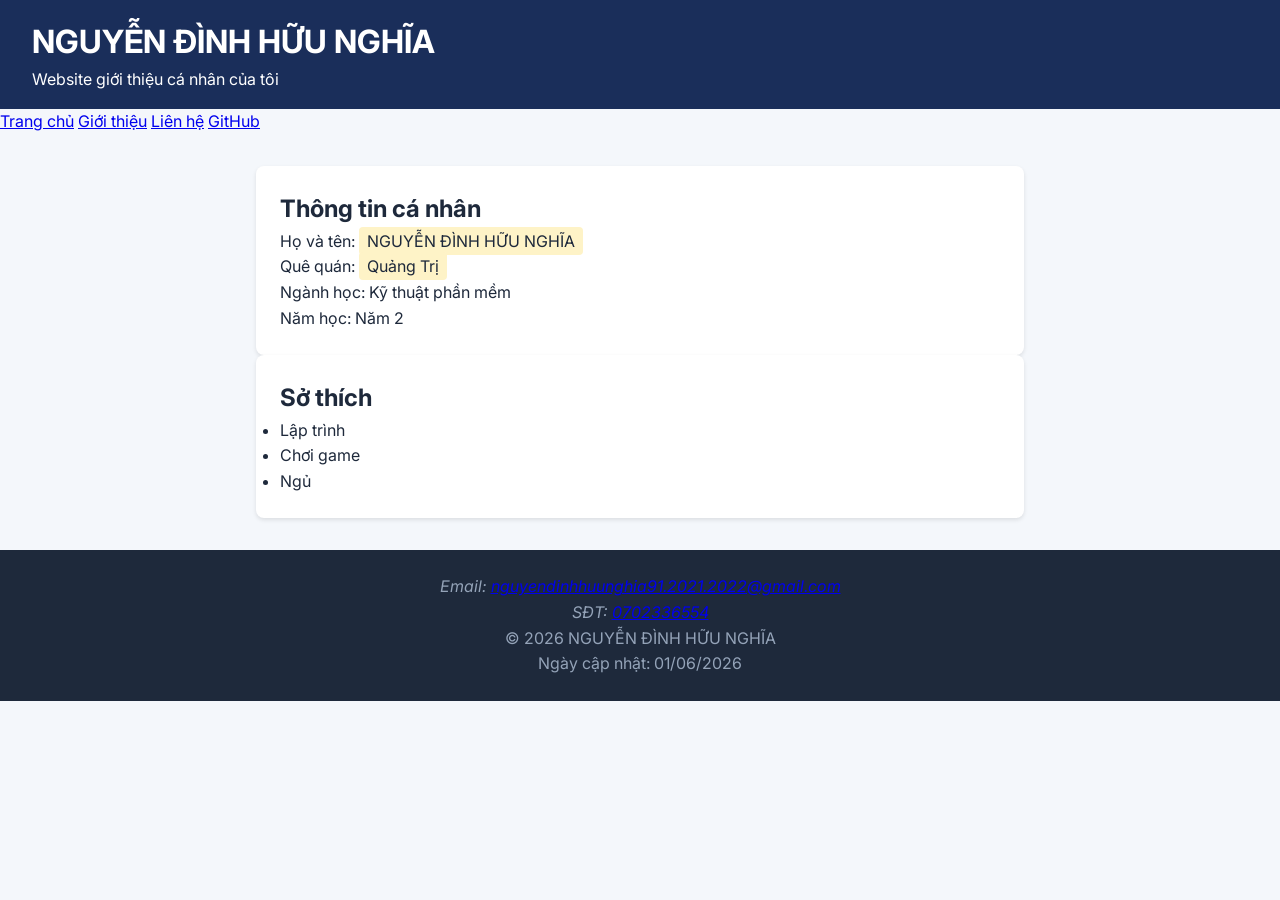
<file: index.html>
<!DOCTYPE html>
<html lang="vi">
<head>
    <meta charset="UTF-8">
    <meta name="viewport" content="width=device-width, initial-scale=1.0">
    
    <!-- Yêu cầu 25: Title (50-60 ký tự, có tên trang + họ tên) -->
    <title>Trang chủ - NGUYỄN ĐÌNH HỮU NGHĨA — Giới thiệu thông tin cá nhân</title>
    
    <!-- Yêu cầu 26: Meta description (150-160 ký tự, bắt đầu bằng mô tả) -->
    <meta name="description" content="Xem thông tin cá nhân, sở thích, quê quán và
     cách liên hệ của NGUYỄN ĐÌNH HỮU NGHĨA — sinh viên năm 2 ngành Kỹ thuật phần mềm.">
     <!-- Open Graph -->
<meta property="og:title" content="Trang chủ - NGUYỄN ĐÌNH HỮU NGHĨA">
<meta property="og:description" content="Xem thông tin cá nhân, sở thích và cách liên hệ của NGUYỄN ĐÌNH HỮU NGHĨA — sinh viên ngành Kỹ thuật phần mềm.">
<meta property="og:type" content="website">
<meta property="og:url" content="https://github.com/nguyendinhhuunghia9120212022-debug/my-website">
    
    <!-- Google Font Inter -->
    <link rel="preconnect" href="https://fonts.googleapis.com">
    <link rel="preconnect" href="https://fonts.gstatic.com" crossorigin>
    <link href="https://fonts.googleapis.com/css2?family=Inter:wght@400;600;700&display=swap" rel="stylesheet">
    
    <link rel="stylesheet" href="css/style.css">
</head>
<body class="font-inter"> <!-- Sửa lỗi thiếu dấu > ở đây luôn bạn -->
    <header>
        <h1>NGUYỄN ĐÌNH HỮU NGHĨA</h1>
        <p>Website giới thiệu cá nhân của tôi</p>
    </header>
    <nav>
        <a href="index.html">Trang chủ</a>
        <a href="about.html">Giới thiệu</a>
        <a href="contact.html">Liên hệ</a>
        <a href="https://github.com/nguyendinhhuunghia9120212022-debug/my-website"
           target="_blank"
           rel="noopener">
           GitHub
        </a>
    </nav>
    <main>
        <section class="card">
            <h2>Thông tin cá nhân</h2>
            <p>Họ và tên: <span class="highlight">NGUYỄN ĐÌNH HỮU NGHĨA</span></p>
            <p>Quê quán: <span class="highlight">Quảng Trị</span></p>
            <p>Ngành học: Kỹ thuật phần mềm</p>
            <p>Năm học: Năm 2</p>
        </section>
        <section class="card">
            <h2>Sở thích</h2>
            <ul>
                <li>Lập trình</li>
                <li>Chơi game</li>
                <li>Ngủ</li>
            </ul>
        </section>
    </main>
    <footer>
        <address>
            Email: <a href="mailto:nguyendinhhuunghia91.2021.2022@gmail.com">nguyendinhhuunghia91.2021.2022@gmail.com</a><br>
            SĐT: <a href="tel:0702336554">0702336554</a>
        </address>
        <p>&copy; 2026 NGUYỄN ĐÌNH HỮU NGHĨA</p>
        <p>Ngày cập nhật: <time datetime="2026-06-01">01/06/2026</time></p>
    </footer>
</body>
</html>
</file>
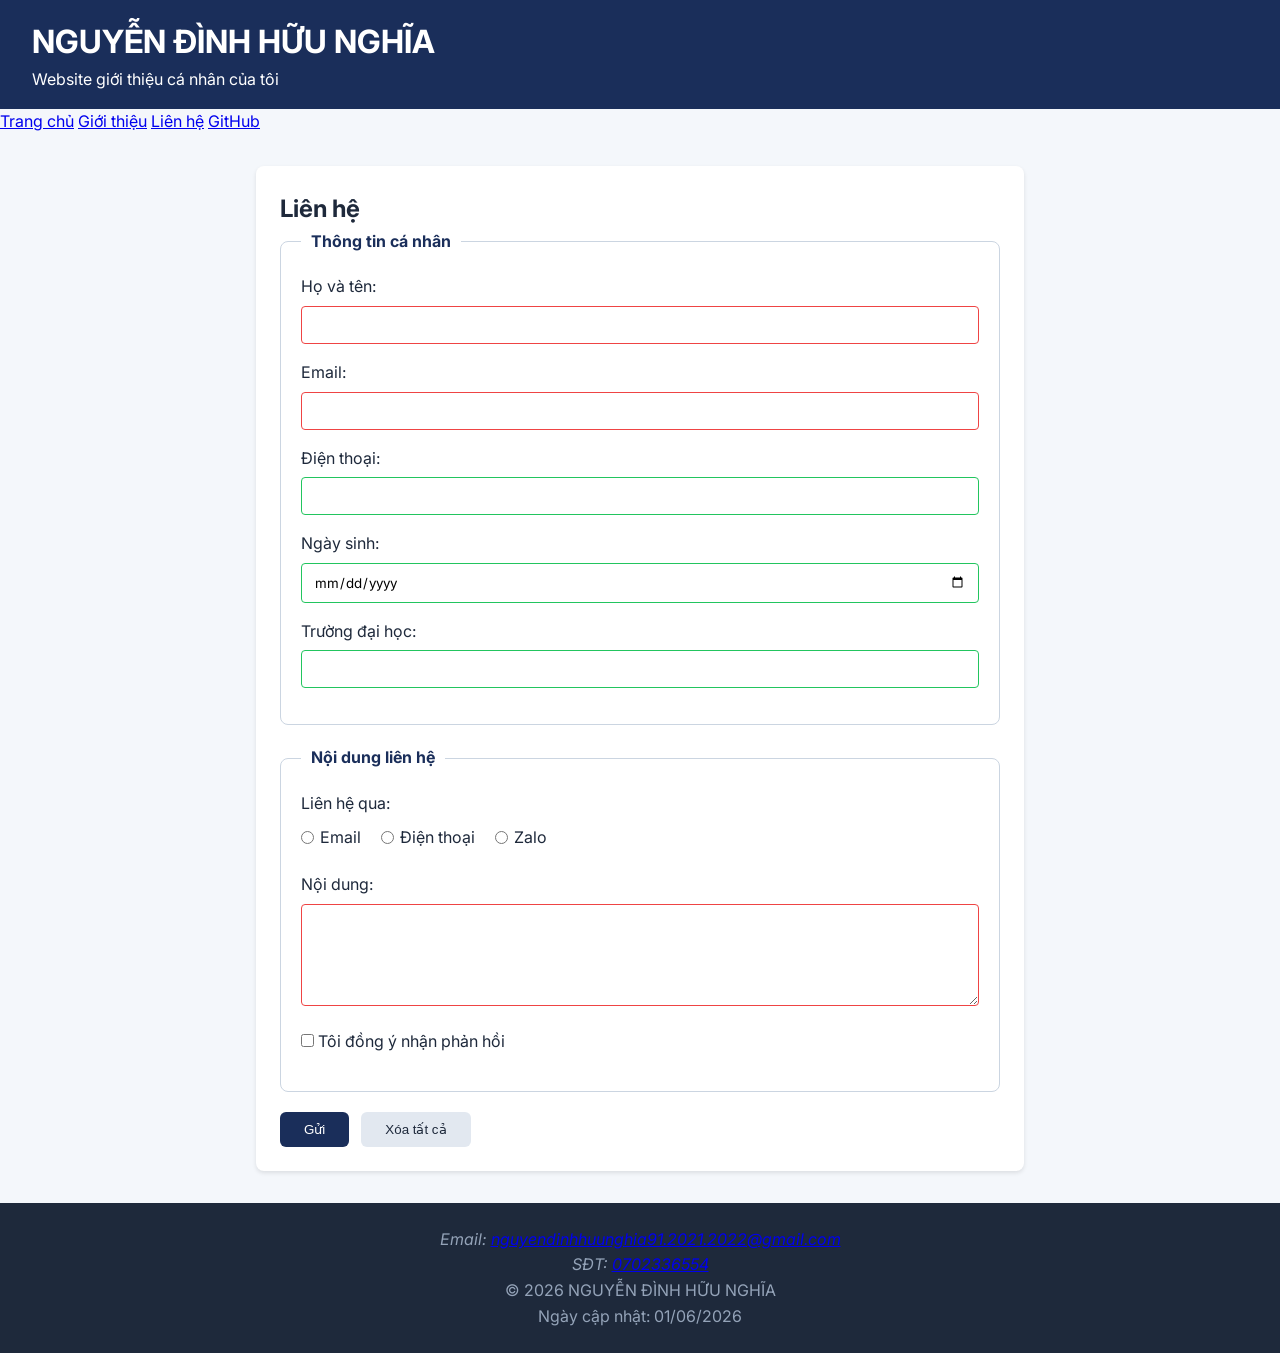
<file: contact.html>
<!DOCTYPE html>
<html lang="vi">
<head>
    <meta charset="UTF-8">
    <meta name="viewport" content="width=device-width, initial-scale=1.0">
    
    <!-- Yêu cầu 25: Title (50-60 ký tự) -->
    <title>Liên hệ - NGUYỄN ĐÌNH HỮU NGHĨA — Gửi tin nhắn, email hoặc gọi điện thoại</title>
    
    <meta name="description" content="Gửi tin nhắn, liên hệ qua email hoặc số điện thoại với 
    NGUYỄN ĐÌNH HỮU NGHĨA — điền biểu mẫu để nhận phản hồi nhanh chóng và thuận tiện.">
    <!-- Open Graph -->
<meta property="og:title" content="Liên hệ - NGUYỄN ĐÌNH HỮU NGHĨA">
<meta property="og:description" content="Gửi tin nhắn, liên hệ qua email hoặc điện thoại với NGUYỄN ĐÌNH HỮU NGHĨA.">
<meta property="og:type" content="website">
<meta property="og:url" content="https://github.com/nguyendinhhuunghia9120212022-debug/my-website">
    
    <!-- Google Font Inter -->
    <link rel="preconnect" href="https://fonts.googleapis.com">
    <link rel="preconnect" href="https://fonts.gstatic.com" crossorigin>
    <link href="https://fonts.googleapis.com/css2?family=Inter:wght@400;600;700&display=swap" rel="stylesheet">
    
    <link rel="stylesheet" href="css/style.css">
</head>
<body class="font-inter">
    <header>
        <h1>NGUYỄN ĐÌNH HỮU NGHĨA</h1>
        <p>Website giới thiệu cá nhân của tôi</p>
    </header>
    <nav>
        <a href="index.html">Trang chủ</a>
        <a href="about.html">Giới thiệu</a>
        <a href="contact.html">Liên hệ</a>
        <a href="https://github.com/nguyendinhhuunghia9120212022-debug/my-website" target="_blank" rel="noopener">GitHub</a>
    </nav>
    <main>
        <form action="#" method="post" class="card">
            <h2>Liên hệ</h2>
            
            <!-- Fieldset 1: Thông tin cá nhân -->
            <fieldset>
                <legend>Thông tin cá nhân</legend>
                
                <div class="form-group">
                    <label for="hoten">Họ và tên:</label>
                    <input type="text" id="hoten" name="hoten" required minlength="2">
                </div>
                
                <div class="form-group">
                    <label for="email">Email:</label>
                    <input type="email" id="email" name="email" required>
                </div>
                
                <div class="form-group">
                    <label for="dienthoai">Điện thoại:</label>
                    <input type="tel" id="dienthoai" name="dienthoai" 
                           pattern="[0-9]{10,11}" title="Số điện thoại phải có 10-11 chữ số">
                </div>
                
                <!-- Yêu cầu 23: Ngày sinh -->
                <div class="form-group">
                    <label for="ngaysinh">Ngày sinh:</label>
                    <input type="date" id="ngaysinh" name="ngaysinh">
                </div>
                
                <!-- Yêu cầu 24: Trường đại học với datalist -->
                <div class="form-group">
                    <label for="truongdaihoc">Trường đại học:</label>
                    <input type="text" id="truongdaihoc" name="truongdaihoc" list="danhsach-truong">
                    <datalist id="danhsach-truong">
                        <option value="Đại học Công nghệ TP.HCM"></option>
                        <option value="Đại học Khoa học Tự nhiên"></option>
                        <option value="Đại học Bách khoa TP.HCM"></option>
                        <option value="Đại học Kinh tế TP.HCM"></option>
                    </datalist>
                </div>
            </fieldset>
            
            <!-- Fieldset 2: Nội dung liên hệ -->
            <fieldset>
                <legend>Nội dung liên hệ</legend>
                
                <div class="form-group">
                    <label>Liên hệ qua:</label>
                    <div class="radio-group">
                        <label><input type="radio" name="lienhe" value="email"> Email</label>
                        <label><input type="radio" name="lienhe" value="dienthoai"> Điện thoại</label>
                        <label><input type="radio" name="lienhe" value="zalo"> Zalo</label>
                    </div>
                </div>
                
                <div class="form-group">
                    <label for="noidung">Nội dung:</label>
                    <textarea id="noidung" name="noidung" rows="5" required minlength="10"></textarea>
                </div>
                
                <div class="form-group">
                    <label>
                        <input type="checkbox" id="dongy" name="dongy" required>
                        Tôi đồng ý nhận phản hồi
                    </label>
                </div>
            </fieldset>
            
            <!-- Nút Gửi & Xóa -->
            <div class="form-buttons">
                <button type="submit">Gửi</button>
                <button type="reset">Xóa tất cả</button>
            </div>
        </form>
    </main>
    <footer>
        <address>
            Email: <a href="mailto:nguyendinhhuunghia91.2021.2022@gmail.com">nguyendinhhuunghia91.2021.2022@gmail.com</a><br>
            SĐT: <a href="tel:0702336554">0702336554</a>
        </address>
        <p>&copy; 2026 NGUYỄN ĐÌNH HỮU NGHĨA</p>
        <p>Ngày cập nhật: <time datetime="2026-06-01">01/06/2026</time></p>
    </footer>
</body>
</html>
</file>
<file: css/style.css>
/* 1. Reset CSS */
*, *::before, *::after {
    box-sizing: border-box;
    margin: 0;
    padding: 0;
}

/* 2. Body & Font */
body {
    font-family: Arial, sans-serif;
    background-color: #f4f7fb;
    color: #1e293b;
    line-height: 1.6;
}
.font-inter {
    font-family: 'Inter', Arial, sans-serif;
}

/* 3. Header */
header {
    background-color: #1a2e5a;
    padding: 16px 32px;
    color: white;
}
header nav a {
    color: #93c5fd;
    margin-left: 20px;
    text-decoration: none;
}
header nav a:hover {
    color: white;
}

/* 4. Main & Card */
main {
    max-width: 800px;
    margin: 0 auto;
    padding: 32px 16px;
}
.card {
    background-color: white;
    padding: 24px;
    border-radius: 8px;
    box-shadow: 0 2px 4px rgba(0, 0, 0, 0.1);
}

/* 5. Footer */
footer {
    background: #1e293b;
    color: #94a3b8;
    text-align: center;
    padding: 24px;
}

/* 6. Highlight */
.highlight {
    background-color: #fef3c7;
    padding: 4px 8px;
    border-radius: 4px;
}

/* ===== BÀI TẬP 03: FORM ===== */

/* Yêu cầu 22: Hiệu ứng focus khi nhấn vào label */
input:focus,
textarea:focus {
    outline: 2px solid #93c5fd;
    outline-offset: 2px;
    border-color: #3b82f6;
}

/* Form tổng thể */
fieldset {
    border: 1px solid #cbd5e1;
    border-radius: 8px;
    padding: 20px;
    margin-bottom: 20px;
}
legend {
    font-weight: bold;
    color: #1a2e5a;
    padding: 0 10px;
}
.form-group {
    margin-bottom: 16px;
}
.form-group label {
    display: block;
    margin-bottom: 6px;
    cursor: pointer;
}
.form-group input,
.form-group textarea {
    width: 100%;
    padding: 10px 12px;
    border: 1px solid #cbd5e1;
    border-radius: 4px;
    font-family: inherit;
}

/* Radio & Checkbox */
.radio-group {
    display: flex;
    gap: 20px;
    margin-top: 8px;
}
.radio-group label {
    display: inline-flex;
    align-items: center;
    gap: 6px;
}
input[type="radio"],
input[type="checkbox"] {
    width: auto;
    margin: 0;
}

/* Nút Gửi & Xóa */
.form-buttons {
    display: flex;
    gap: 12px;
    margin-top: 10px;
}
button[type="submit"] {
    background-color: #1a2e5a;
    color: white;
    padding: 10px 24px;
    border: none;
    border-radius: 6px;
    cursor: pointer;
}
button[type="reset"] {
    background-color: #e2e8f0;
    color: #1e293b;
    padding: 10px 24px;
    border: none;
    border-radius: 6px;
    cursor: pointer;
}

/* Yêu cầu 20: Màu viền khi đúng/sai */
input:invalid,
textarea:invalid {
    border-color: #ef4444;
}
input:valid,
textarea:valid {
    border-color: #22c55e;
}
</file>
